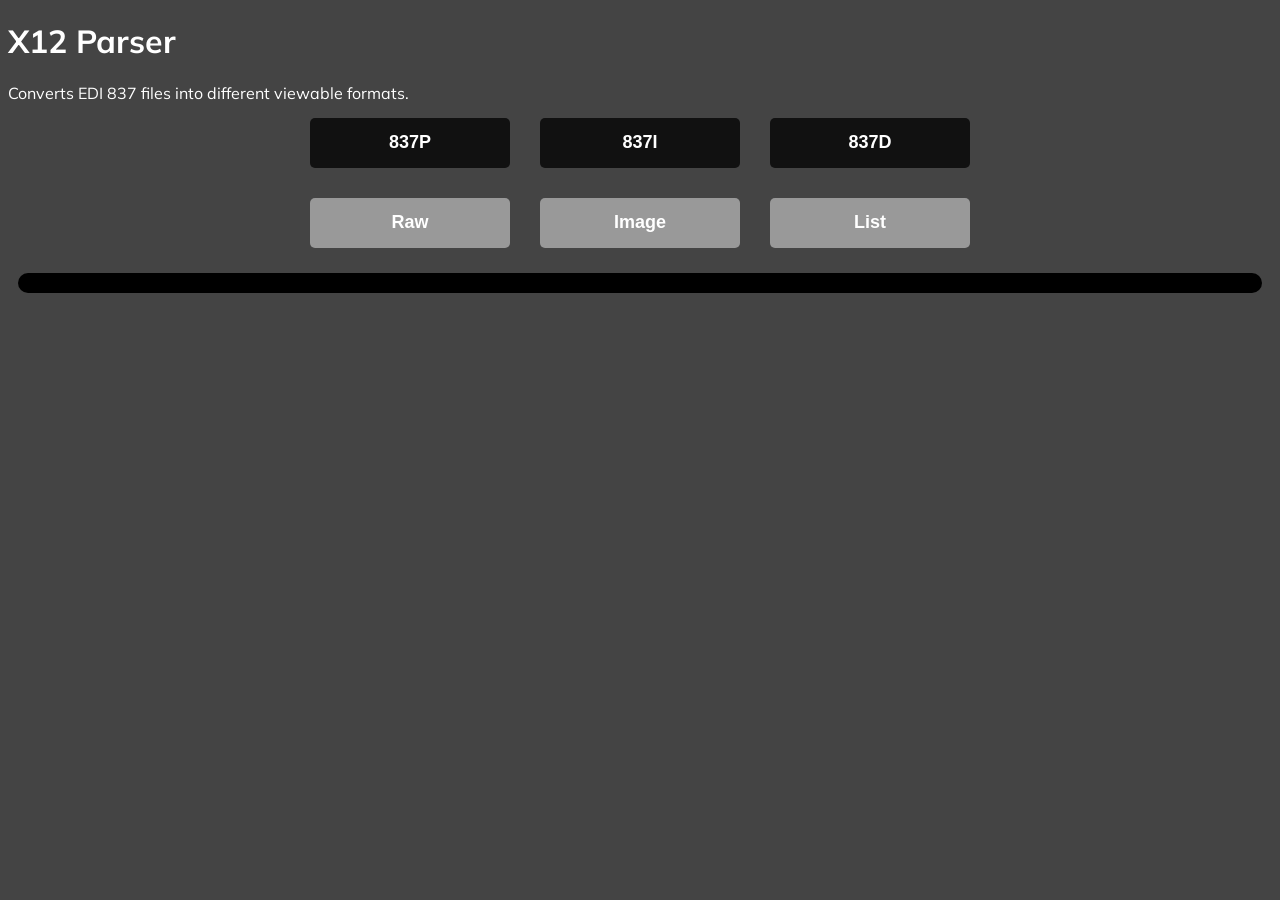
<file: src/main/resources/static/index.html>
<!DOCTYPE html>
<html lang="en" xmlns:th="http://www.thymeleaf.org">
<head>
  <meta charset="UTF-8">
  <link rel="stylesheet" href="style.css">
  <title>X12 Parser</title>
</head>
<body>
<header>
  <h1>X12 Parser</h1>
  Converts EDI 837 files into different viewable formats.
</header>
<main>
  <div class="edi-selector">
    <button class="edi-type" id="prof">837P</button>
    <button class="edi-type" id="inst">837I</button>
    <button class="edi-type" id="dent">837D</button>
  </div>
  <div class="output-selector">
    <button class="output-type" id="raw" disabled>Raw</button>
    <button class="output-type" id="image" disabled>Image</button>
    <button class="output-type" id="list" disabled>List</button>
  </div>
  <div class="output">
  </div>
</main>

<script type="module" src="script.js"></script>
</body>
</html>
</file>
<file: src/main/resources/static/style.css>
@import url('https://fonts.googleapis.com/css2?family=Muli&display=swap');

body {
    font-family: 'Muli', sans-serif;
    background-color: #444444;
    color: white;
}

.edi-selector, .output-selector {
    display: flex;
    justify-content: center;
    align-items: center;
}

button {
    background-color: #111111;
    border: none;
    color: white;
    text-align: center;
    margin: 15px;
    height: 50px;
    width: 200px;
    font-size: 18px;
    cursor: pointer;
    border-radius: 5px;
    font-weight: bold;
}

button:hover {
    transform: scale(105%);
    transition: 0.2s ease;
}

.edi-type:active {
    transform: scale(95%);
    transition: 0.2s ease;
}

.output-type:disabled {
    background-color: #999999;
    transform: none;
    cursor:not-allowed;
}

.output {
    background-color: black;
    length: 100vh;
    margin: 10px;
    border-radius: 10px;
    padding: 10px;
}
</file>
